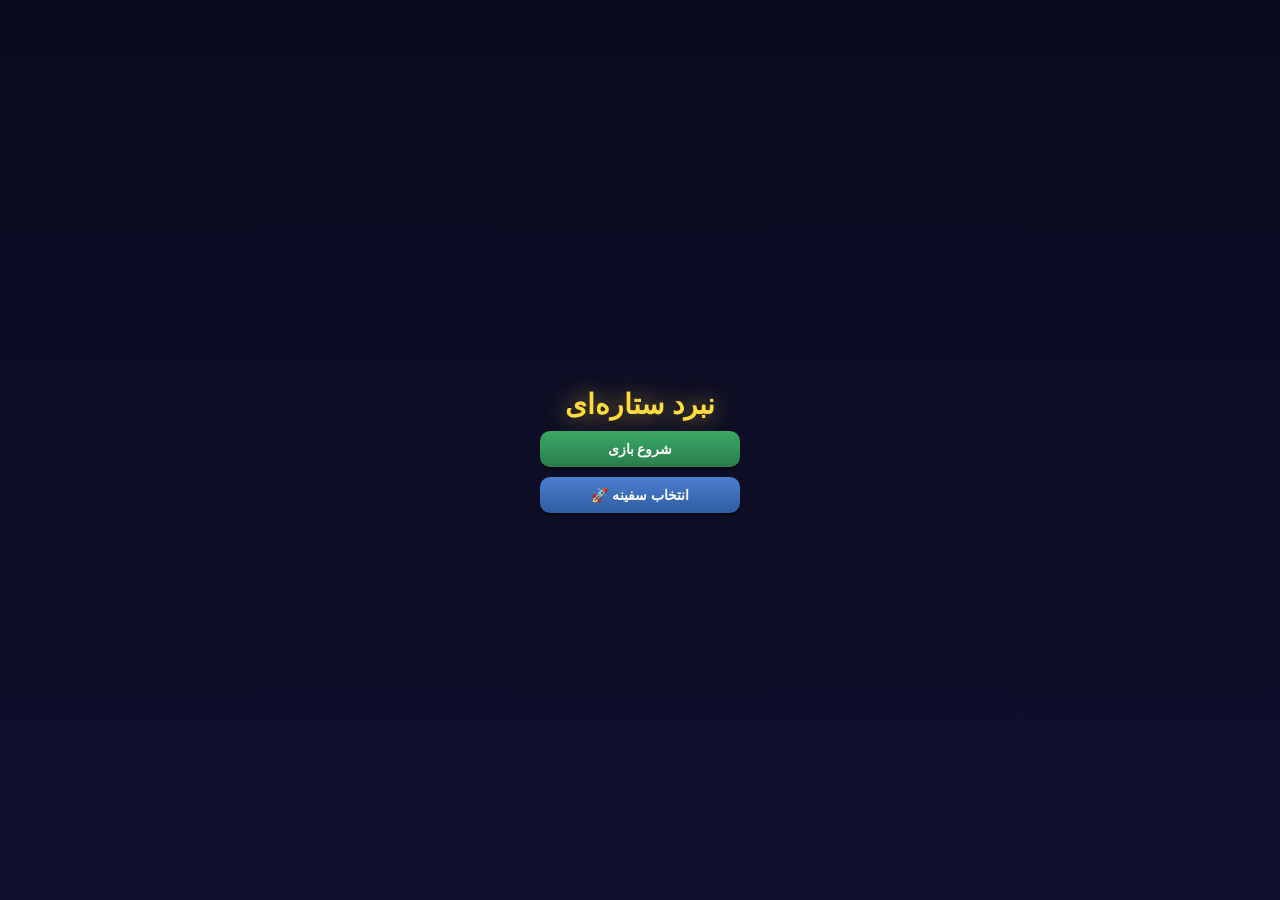
<file: index.html>
<!DOCTYPE html>
<html lang="fa" dir="rtl">
<head>
<meta charset="UTF-8">
<meta name="viewport" content="width=device-width, initial-scale=1.0, user-scalable=no, orientation=landscape">
<title>Star Battle - نبرد ستاره‌ای</title>
<style>
/* تنظیمات برای تمام صفحه و افقی */
* {
  margin: 0; padding: 0; box-sizing: border-box;
  font-family: Tahoma, Arial, sans-serif;
  user-select: none;
  -webkit-tap-highlight-color: transparent;
}

html, body {
  width: 100vw; height: 100vh;
  background: #06060f;
  overflow: hidden;
  touch-action: none;
  position: fixed; /* جلوگیری از اسکرول */
}

/* کانتینر اصلی */
#game-container {
  position: absolute;
  top: 0; left: 0; width: 100%; height: 100%;
  background: #000;
}

#game-canvas {
  display: block;
  width: 100%; height: 100%;
}

/* ==================== صفحه‌ها ==================== */
.screen {
  position: absolute;
  inset: 0;
  display: none;
  flex-direction: column;
  justify-content: center;
  align-items: center;
  gap: 10px;
  padding: 15px;
  background: linear-gradient(180deg, #0a0a1f 0%, #101030 100%);
  text-align: center;
  z-index: 10;
  overflow-y: auto;
}

.screen.active { display: flex; }

.screen h1 {
  color: #ffdc3c;
  font-size: 28px;
  text-shadow: 0 0 25px rgba(255, 220, 60, 0.7);
}

.menu-btn {
  width: 200px;
  padding: 10px 15px;
  border: none;
  border-radius: 10px;
  font-size: 14px;
  font-weight: bold;
  color: #fff;
  cursor: pointer;
  box-shadow: 0 3px 0 rgba(0,0,0,0.4);
  transition: transform 0.1s;
}

.menu-btn:active { transform: translateY(2px); }

.menu-btn.green  { background: linear-gradient(180deg, #3aa864, #2a7d4a); }
.menu-btn.blue   { background: linear-gradient(180deg, #4a7fd0, #2f5da0); }
.menu-btn.orange { background: linear-gradient(180deg, #d08a3a, #a06520); }
.menu-btn.gray   { background: linear-gradient(180deg, #6a6a80, #4a4a5a); }

/* انتخاب سفینه (افقی) */
.ship-grid {
  display: flex;
  flex-wrap: wrap;
  justify-content: center;
  gap: 8px;
  max-width: 450px;
}

.ship-btn {
  background: rgba(255,255,255,0.05);
  border: 2px solid rgba(255,255,255,0.2);
  border-radius: 10px;
  padding: 10px;
  color: #fff;
  font-size: 12px;
  cursor: pointer;
}
.ship-btn.active {
  border-color: #ffdc3c;
  background: rgba(255, 220, 60, 0.2);
}

/* HUD */
#hud {
  position: absolute;
  top: 0; left: 0; right: 0;
  display: flex;
  justify-content: space-between;
  padding: 10px 15px;
  z-index: 5;
  pointer-events: none;
}

.hud-item {
  color: #fff;
  font-size: 12px;
  font-weight: bold;
  background: rgba(0,0,0,0.6);
  padding: 4px 8px;
  border-radius: 6px;
  border: 1px solid rgba(255,255,255,0.2);
}

#hp { color: #ff5050; }

/* ==================== دکمه‌های لمسی (چیدمان مخصوص حالت افقی) ==================== */
#touch-controls {
  position: absolute; inset: 0; z-index: 6; pointer-events: none;
}

.ctrl-btn {
  position: absolute; border-radius: 50%;
  border: 2px solid rgba(255,255,255,0.5);
  background: rgba(80, 150, 255, 0.3);
  color: #fff; font-size: 16px; font-weight: bold;
  display: flex; justify-content: center; align-items: center;
  pointer-events: auto; touch-action: none;
}

.ctrl-btn:active { background: rgba(80, 150, 255, 0.9); transform: scale(0.95); }

/* D-Pad سمت چپ */
#btn-up    { left: 80px;  bottom: 100px; width: 55px; height: 55px; }
#btn-left  { left: 15px;  bottom: 40px; width: 55px; height: 55px; }
#btn-down  { left: 80px;  bottom: 40px; width: 55px; height: 55px; }
#btn-right { left: 145px; bottom: 40px; width: 55px; height: 55px; }

/* دکمه‌های اکشن سمت راست */
#btn-fire {
  right: 20px; bottom: 40px; width: 80px; height: 80px;
  background: rgba(220, 50, 50, 0.5); font-size: 14px;
}
#btn-auto {
  right: 110px; bottom: 40px; width: 65px; height: 65px;
  background: rgba(60, 160, 90, 0.5); font-size: 12px;
}
#btn-auto.on { background: rgba(60, 255, 90, 0.9); }

#btn-bomb {
  right: 20px; bottom: 130px; width: 60px; height: 60px;
  background: rgba(220, 130, 40, 0.5); font-size: 11px;
}

.hidden { display: none !important; }

</style>
</head>
<body>

<div id="game-container">
  <canvas id="game-canvas"></canvas>

  <div id="menu-screen" class="screen active">
    <h1>نبرد ستاره‌ای</h1>
    <button class="menu-btn green"  onclick="startGame()">شروع بازی</button>
    <button class="menu-btn blue"   onclick="showScreen('skin-screen')">انتخاب سفینه 🚀</button>
  </div>

  <div id="skin-screen" class="screen">
    <h1>سفینه‌ت رو انتخاب کن</h1>
    <div class="ship-grid">
      <button class="ship-btn active" onclick="setShip('jet', this)">✈️ جت</button>
      <button class="ship-btn" onclick="setShip('spaceship', this)">🛸 سفینه</button>
      <button class="ship-btn" onclick="setShip('heli', this)">🚁 هلیکوپتر</button>
      <button class="ship-btn" onclick="setShip('ufo', this)">👽 بشقاب</button>
    </div>
    <button class="menu-btn gray" onclick="showScreen('menu-screen')" style="margin-top: 15px;">بازگشت</button>
  </div>

  <div id="gameover-screen" class="screen">
    <h1 style="color:#ff5050;">بازی تموم شد!</h1>
    <p style="color:#fff; font-size: 16px;">امتیاز: <span id="final-score" style="color:#ffdc3c;">0</span></p>
    <button class="menu-btn green" onclick="startGame()">تلاش مجدد</button>
    <button class="menu-btn gray" onclick="showScreen('menu-screen')">منو</button>
  </div>

  <div id="hud" class="hidden">
    <div class="hud-item">امتیاز: <span id="score">0</span></div>
    <div class="hud-item">جان: <span id="hp">**********</span></div>
  </div>

  <div id="touch-controls" class="hidden">
    <button class="ctrl-btn" id="btn-up">▲</button>
    <button class="ctrl-btn" id="btn-left">◀</button>
    <button class="ctrl-btn" id="btn-right">▶</button>
    <button class="ctrl-btn" id="btn-down">▼</button>
    <button class="ctrl-btn" id="btn-fire">FIRE</button>
    <button class="ctrl-btn" id="btn-auto">AUTO</button>
    <button class="ctrl-btn" id="btn-bomb">BOMB</button>
  </div>
</div>

<script>
const canvas = document.getElementById('game-canvas');
const ctx = canvas.getContext('2d');
let currentShip = 'jet';
let state = 'menu'; // menu, play, gameover

// تنظیم سایز صفحه
function resize() {
  canvas.width = window.innerWidth;
  canvas.height = window.innerHeight;
}
window.addEventListener('resize', resize);
resize();

const COLORS = { bg: '#06060f', white: '#fff', red: '#dc3232', yellow: '#ffdc3c', cyan: '#50dcdc' };

// ورودی‌ها
const input = { left: false, right: false, up: false, down: false, fire: false, auto: false };
window.addEventListener('keydown', e => {
  if (e.code === 'Space') input.fire = true;
  if (e.key === 'ArrowLeft') input.left = true;
  if (e.key === 'ArrowRight') input.right = true;
  if (e.key === 'ArrowUp') input.up = true;
  if (e.key === 'ArrowDown') input.down = true;
});
window.addEventListener('keyup', e => {
  if (e.code === 'Space') input.fire = false;
  if (e.key === 'ArrowLeft') input.left = false;
  if (e.key === 'ArrowRight') input.right = false;
  if (e.key === 'ArrowUp') input.up = false;
  if (e.key === 'ArrowDown') input.down = false;
});

// رسم سفینه‌ها (همون طرح‌های جدید)
function drawShip(x, y, w, h, type) {
  ctx.save();
  ctx.translate(x + w/2, y + h/2);
  if (type === 'jet') {
    ctx.fillStyle = COLORS.cyan;
    ctx.beginPath();
    ctx.moveTo(0, -h/2); ctx.lineTo(-w/4, 0); ctx.lineTo(-w/2, h/3); 
    ctx.lineTo(-w/6, h/4); ctx.lineTo(-w/6, h/2); ctx.lineTo(w/6, h/2);
    ctx.lineTo(w/6, h/4); ctx.lineTo(w/2, h/3); ctx.lineTo(w/4, 0);
    ctx.closePath(); ctx.fill();
    ctx.strokeStyle = COLORS.white; ctx.lineWidth = 2; ctx.stroke();
    ctx.fillStyle = '#004488'; ctx.beginPath(); ctx.arc(0, -h/6, w/8, 0, Math.PI*2); ctx.fill();
  } else if (type === 'spaceship') {
    ctx.fillStyle = '#ff9632';
    ctx.beginPath();
    ctx.moveTo(0, -h/2); ctx.lineTo(w/4, -h/6); ctx.lineTo(w/2, h/4);
    ctx.lineTo(w/6, h/4); ctx.lineTo(w/6, h/2); ctx.lineTo(-w/6, h/2);
    ctx.lineTo(-w/6, h/4); ctx.lineTo(-w/2, h/4); ctx.lineTo(-w/4, -h/6);
    ctx.closePath(); ctx.fill();
    ctx.strokeStyle = COLORS.white; ctx.lineWidth = 2; ctx.stroke();
  } else if (type === 'heli') {
    ctx.fillStyle = '#3cc85a';
    ctx.beginPath(); ctx.ellipse(0, 0, w/3, h/2.5, 0, 0, Math.PI*2); ctx.fill();
    ctx.strokeStyle = COLORS.white; ctx.lineWidth = 2; ctx.stroke();
    ctx.fillStyle = '#78788c'; ctx.fillRect(-w/2, -h/2, w, 4); // پره
    ctx.fillStyle = '#3cc85a'; ctx.fillRect(-4, h/4, 8, h/3); // دم
    ctx.fillStyle = '#78788c'; ctx.fillRect(-w/4, h/2 + h/6, w/2, 4); // پره دم
  } else if (type === 'ufo') {
    ctx.fillStyle = '#b450dc';
    ctx.beginPath(); ctx.ellipse(0, h/4, w/2, h/3, 0, 0, Math.PI*2); ctx.fill();
    ctx.strokeStyle = COLORS.white; ctx.lineWidth = 2; ctx.stroke();
    ctx.fillStyle = COLORS.cyan; ctx.beginPath(); ctx.arc(0, h/4 - h/4, w/4, Math.PI, 0); ctx.fill();
  }
  ctx.restore();
}

// کلاس بازیکن
let player;
class Player {
  constructor() {
    this.w = 40; this.h = 50;
    this.x = canvas.width / 2 - this.w / 2;
    this.y = canvas.height - 120;
    this.hp = 10; this.bombs = 5; this.cooldown = 0;
  }
  update() {
    let s = 7;
    if (input.left) this.x -= s;
    if (input.right) this.x += s;
    if (input.up) this.y -= s;
    if (input.down) this.y += s;
    this.x = Math.max(5, Math.min(canvas.width - this.w - 5, this.x));
    this.y = Math.max(60, Math.min(canvas.height - 100, this.y));
    if (this.cooldown > 0) this.cooldown--;
  }
  draw() { drawShip(this.x, this.y, this.w, this.h, currentShip); }
  rect() { return { x: this.x, y: this.y, w: this.w, h: this.h }; }
}

let bullets = [], enemies = [], stars = [];
let score = 0, spawnTimer = 0;

// شروع بازی
function startGame() {
  // درخواست تمام صفحه و افقی شدن
  let elem = document.documentElement;
  if (elem.requestFullscreen) elem.requestFullscreen();
  if (screen.orientation && screen.orientation.lock) {
    screen.orientation.lock('landscape').catch(e => console.log("چرخش قفل نشد"));
  }

  player = new Player();
  bullets = []; enemies = [];
  score = 0; spawnTimer = 0;
  state = 'play';
  
  document.getElementById('menu-screen').classList.remove('active');
  document.getElementById('gameover-screen').classList.remove('active');
  document.getElementById('hud').classList.remove('hidden');
  document.getElementById('touch-controls').classList.remove('hidden');
  
  // ساخت ستاره‌ها اگه خالی باشن
  if(stars.length === 0) {
    for(let i=0; i<80; i++) stars.push({x: Math.random()*canvas.width, y: Math.random()*canvas.height, s: Math.random()*2+1});
  }
}

// نمایش صفحه
function showScreen(id) {
  document.querySelectorAll('.screen').forEach(s => s.classList.remove('active'));
  if(id) document.getElementById(id).classList.add('active');
  document.getElementById('hud').classList.add('hidden');
  document.getElementById('touch-controls').classList.add('hidden');
  state = 'menu';
}

// انتخاب سفینه
function setShip(type, btn) {
  currentShip = type;
  document.querySelectorAll('.ship-btn').forEach(b => b.classList.remove('active'));
  btn.classList.add('active');
}

// حلقه بازی
function loop() {
  requestAnimationFrame(loop);
  
  ctx.fillStyle = COLORS.bg;
  ctx.fillRect(0, 0, canvas.width, canvas.height);
  
  // ستاره‌ها
  ctx.fillStyle = '#fff';
  for(let s of stars) {
    s.y += s.s;
    if(s.y > canvas.height) { s.y = 0; s.x = Math.random()*canvas.width; }
    ctx.fillRect(s.x, s.y, s.s, s.s);
  }

  if(state === 'play' && player) {
    player.update();
    
    // شلیک
    if((input.fire || input.auto) && player.cooldown === 0) {
      bullets.push({ x: player.x + player.w/2 - 3, y: player.y, w: 6, h: 15 });
      player.cooldown = 8;
    }

    // گلوله‌ها
    for(let i=bullets.length-1; i>=0; i--) {
      bullets[i].y -= 12;
      if(bullets[i].y < -20) bullets.splice(i,1);
      else { ctx.fillStyle = COLORS.yellow; ctx.fillRect(bullets[i].x, bullets[i].y, bullets[i].w, bullets[i].h); }
    }

    // دشمن‌ها
    spawnTimer++;
    if(spawnTimer > 60) {
      let type = Math.random() < 0.3 ? 'drone' : 'jet';
      enemies.push({ x: Math.random()*(canvas.width-40), y: -40, w: 35, h: 35, type: type, speed: type==='drone'?1.5:1, hp: type==='drone'?1:2 });
      spawnTimer = 0;
    }

    for(let i=enemies.length-1; i>=0; i--) {
      let e = enemies[i];
      e.y += e.speed;
      
      // رسم دشمن
      if(e.type === 'drone') {
        ctx.fillStyle = COLORS.yellow;
        ctx.beginPath(); ctx.arc(e.x + e.w/2, e.y + e.h/2, e.w/2, 0, Math.PI*2); ctx.fill();
      } else {
        ctx.fillStyle = COLORS.red;
        ctx.beginPath(); ctx.moveTo(e.x + e.w/2, e.y + e.h); ctx.lineTo(e.x, e.y); ctx.lineTo(e.x + e.w, e.y); ctx.fill();
      }

      // برخورد
      if(e.y > canvas.height) { enemies.splice(i,1); player.hp--; }
      else {
        for(let j=bullets.length-1; j>=0; j--) {
          if(bullets[j].x < e.x+e.w && bullets[j].x+bullets[j].w > e.x && bullets[j].y < e.y+e.h && bullets[j].y+bullets[j].h > e.y) {
            bullets.splice(j,1); e.hp--;
            if(e.hp <= 0) { enemies.splice(i,1); score += 10; }
            break;
          }
        }
        // برخورد با بازیکن
        if(e.x < player.x+player.w && e.x+e.w > player.x && e.y < player.y+player.h && e.y+e.h > player.y) {
          enemies.splice(i,1); player.hp--;
        }
      }
    }

    player.draw();

    // HUD
    document.getElementById('score').innerText = score;
    document.getElementById('hp').innerText = '*'.repeat(Math.max(0, player.hp));

    if(player.hp <= 0) {
      state = 'gameover';
      document.getElementById('final-score').innerText = score;
      document.getElementById('gameover-screen').classList.add('active');
      document.getElementById('hud').classList.add('hidden');
      document.getElementById('touch-controls').classList.add('hidden');
    }
  }
}

// کنترل‌های لمسی
const touchMap = { 'btn-left': 'left', 'btn-right': 'right', 'btn-up': 'up', 'btn-down': 'down', 'btn-fire': 'fire' };
Object.keys(touchMap).forEach(id => {
  const btn = document.getElementById(id);
  const key = touchMap[id];
  btn.addEventListener('touchstart', e => { e.preventDefault(); input[key] = true; btn.style.transform = 'scale(0.9)'; });
  btn.addEventListener('touchend', e => { e.preventDefault(); input[key] = false; btn.style.transform = 'scale(1)'; });
  btn.addEventListener('mousedown', () => input[key] = true);
  btn.addEventListener('mouseup', () => input[key] = false);
});

document.getElementById('btn-auto').addEventListener('click', function() {
  input.auto = !input.auto;
  this.style.background = input.auto ? 'rgba(60, 255, 90, 0.9)' : 'rgba(60, 160, 90, 0.5)';
});
document.getElementById('btn-bomb').addEventListener('click', function() {
  if(state === 'play' && player && player.bombs > 0) {
    player.bombs--;
    enemies = [];
    score += 50;
  }
});

loop();
</script>
</body>
</html>
</file>
